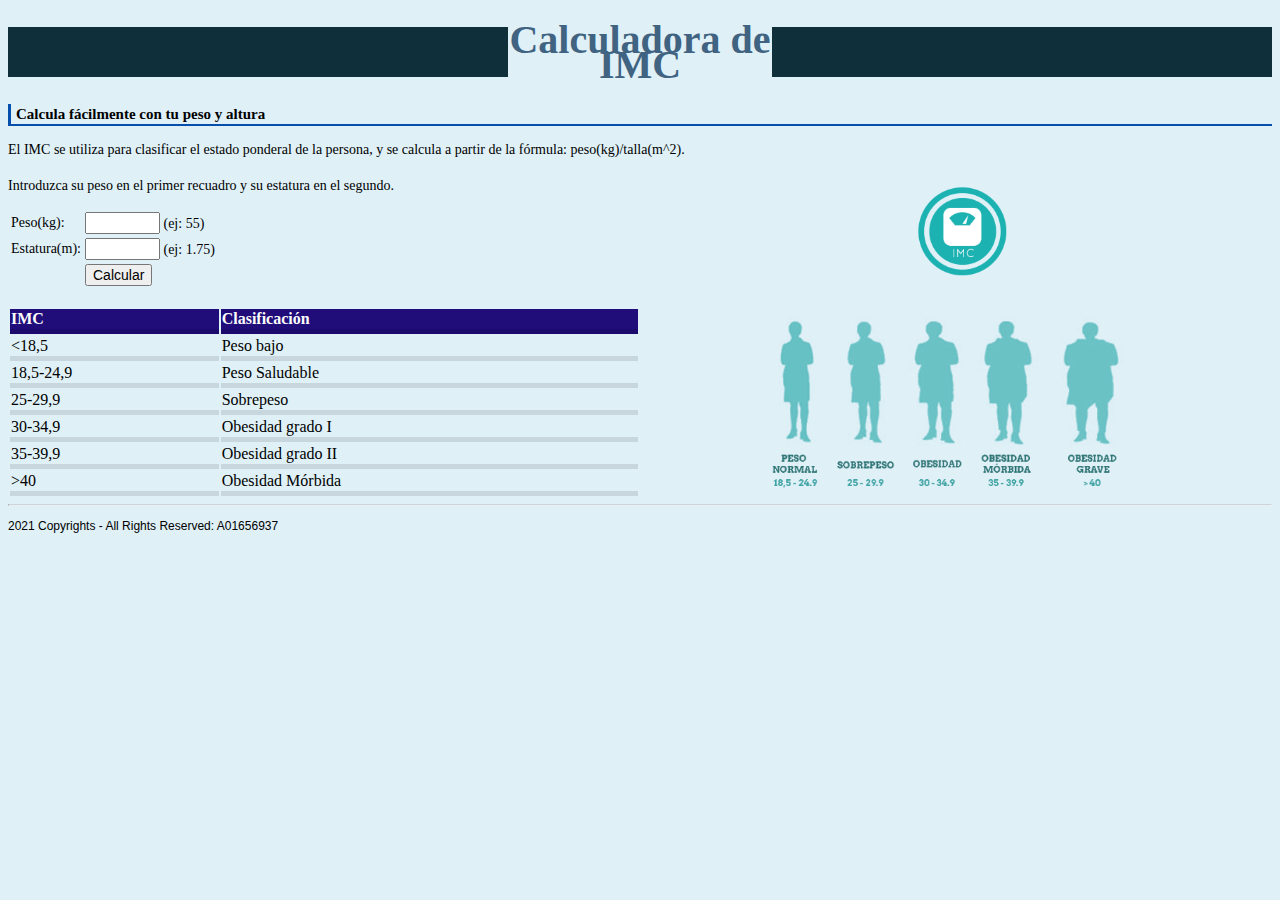
<file: imc.html>
<!DOCTYPE HTML>
<html>
<head>
<meta charset="utf-8" />
<meta name="viewport" content="width=device-width, initial-scale=1">
<title>Calculadora de IMC</title>
<link href="imc.css" rel="stylesheet" type="text/css">
<script type="text/javascript" src="imc.js"></script>
</head>

<body>
    <header>
      
    <!-- Inicio -->
      <section class="profileHeader">
        <h1>Calculadora de IMC</h1>
        <h3>Calcula fácilmente con tu peso y altura</h3>
        <p>El IMC se utiliza para clasificar el estado ponderal de la persona, y se calcula a partir de la fórmula: peso(kg)/talla(m^2).<br><br>  Introduzca su peso en el primer recuadro y su estatura en el segundo. &nbsp; &nbsp;</p>
      </section>
    </header>


    <form name='form' action='' method='POST'> 
        <table><tr><td> 
        Peso(kg): </td><td><input type='text' name='peso' size='6' class='numericonly'> (ej: 55)</td></tr> 
        <tr><td>Estatura(m):</td><td><input type='text' name='altura' size='6' class='numericonly'> (ej: 1.75)</td></tr> 
        <tr><td></td><td><input type='button' value='Calcular' onclick='calcula_imc()'></td></tr> 
        </table> 
        </form><br> 
        <div id='contenedor' style='display:none;'> 
        Para su peso de <span id='kilo'></span> kg y estatura de <span id='talla'></span> m, su Índice de masa corporal (IMC) es: <span id='IMC'></span><br><br> 
        Su clasificación es: <span id='tipo'></span><br><br> 
        </div> 

        <section class="iconPhoto"> 
          <img height="190" src="peso.png" alt="sample"> </section>
        
        <section class="iconPic"> 
          <img height="90" src="imc.png" alt="sample"> </section>

        <table width='50%' class="zebra"> 
        <tr><td width='20%' class="tabla">IMC</td><td width='40%' class="tabla">Clasificación</td></tr> 
        <tr><td><18,5</td><td>Peso bajo</td></tr> 
        <tr><td>18,5-24,9</td><td>Peso Saludable</td></tr> 
        <tr><td>25-29,9</td><td>Sobrepeso</td></tr> 
        <tr><td>30-34,9</td><td>Obesidad grado I</td></tr> 
        <tr><td>35-39,9</td><td>Obesidad grado II</td></tr> 
        <tr><td>>40</td><td>Obesidad Mórbida</td></tr> 
        </table> 
                </div>
        
                
                
                    
            </article>
        
        </div>
                                    </section>
                                    
                                    
                                </div>




<footer>
  <hr>
  <p class="footerDisclaimer">2021  Copyrights - <span>All Rights Reserved: A01656937</span></p>
</footer>

</body>
</html>
</file>
<file: imc.css>
body { font: normal 14px/18px Avenir; background-color: rgba(192, 226, 240, 0.5); }

h1 { font-size: 40px; line-height: 25px; border-left: 500px solid rgb(15, 48, 58); border-right: 500px solid rgb(15, 48, 58); color:rgb(63, 99, 129); padding-left:0px; font-weight:bold; text-align: center; }
h3 { font-size: 15px; line-height: 20px; border-left: 3px solid rgb(7, 79, 172); padding-left:5px; border-bottom: 2px solid rgb(7, 79, 172);}
footer { font-size: 12px; line-height: 16px; font-family: Arial;}


hr {
	border-top-color: rgb(73, 72, 85);
	border-top-color: rgba(0,0,0,0.1);
}


select, input, textarea, button { font-size: 14px; } 

.tabla {
	background-color: rgb(32, 13, 121);
	color: rgb(252, 252, 252);
	font-weight:bold;
	}


    /* Images and Objects (Needed for System Markup)
    ----------------------------------------------------------------------------------------------------*/
    
    img.border-box {
        padding: 4px;
        border: 1px solid #ddd;
        border-bottom-color: #ccc;
        border: 1px solid rgba(0,0,0,0.1);
        border-bottom-color: rgba(0,0,0,0.18);
        border-radius: 4px;
        background: #fff;
        background-clip: padding-box;
        box-shadow: 0 1px 1px rgba(0,0,0,0.05);
        -moz-box-sizing: border-box;
        -webkit-box-sizing: border-box;
        box-sizing: border-box;
    }
    
    
    
    
    
    /* Tabla */
    ul.zebra > li,
    table.zebra tbody td {
        border-bottom: 5px solid rgba(0,0,0,0.1);
    }
    

    table.zebra tbody,
    table.zebra tfoot { font-size: 16px; }
    

.iconPhoto {
    float: right;
    clear: both;
    margin-right: 10%;
    margin-top: 0%;
  
}
.iconPic {
    float: right;
    clear: both;
    margin-right: 21%;
    margin-top: -25%;
  
}
</file>
